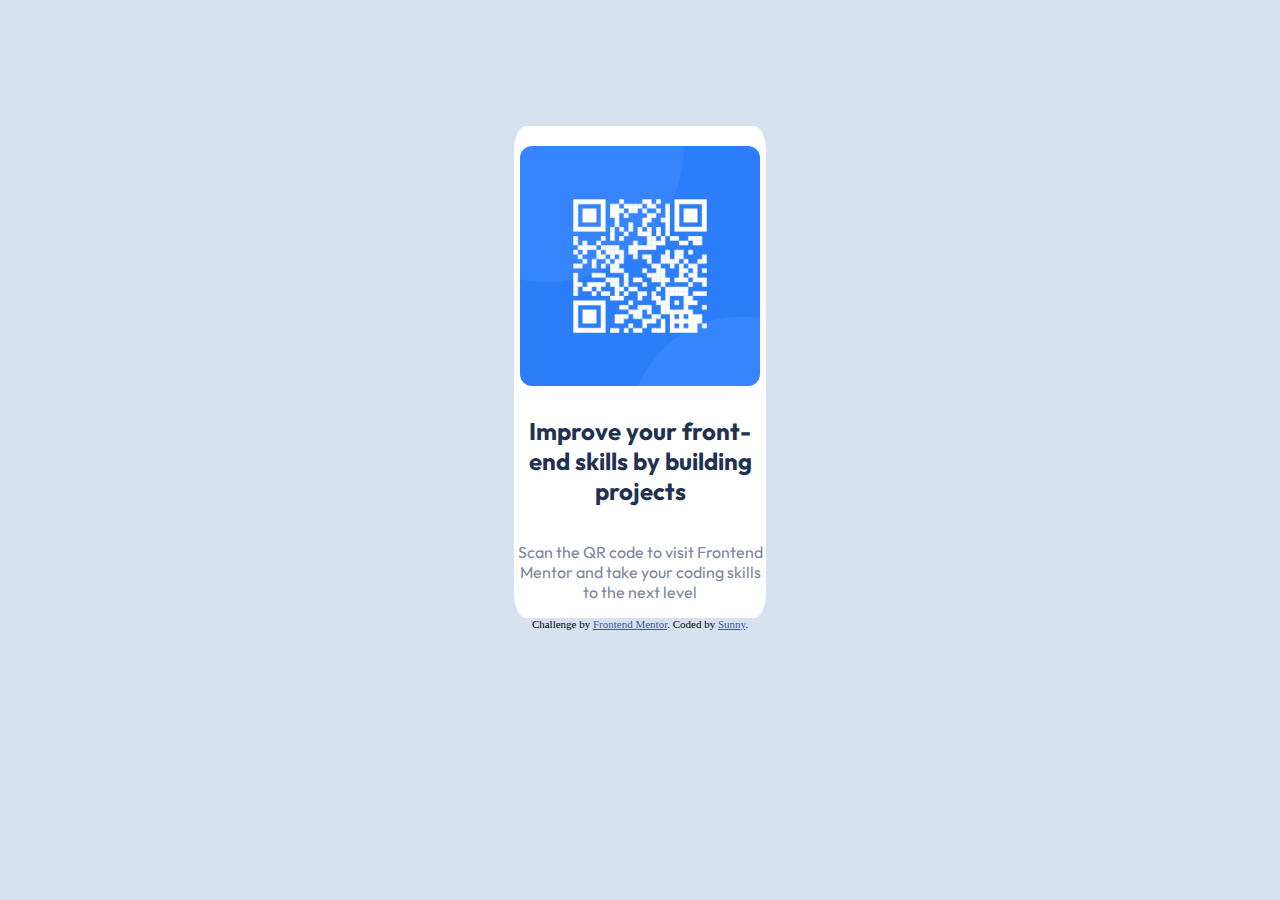
<file: qr-code-component-main/index.html>
<!DOCTYPE html>
<html lang="en">
  <head>
    <meta charset="UTF-8" />
    <meta name="viewport" content="width=device-width, initial-scale=1.0" />
    <!-- displays site properly based on user's device -->

    <link rel="stylesheet" href="styles/style.css" />
    <link
      rel="icon"
      type="image/png"
      sizes="32x32"
      href="./images/favicon-32x32.png"
    />

    <title>Frontend Mentor | QR code component</title>

    <!-- Feel free to remove these styles or customise in your own stylesheet 👍 -->
    <style>
      .attribution {
        font-size: 11px;
        text-align: center;
      }
      .attribution a {
        color: hsl(228, 45%, 44%);
      }
    </style>
    <link rel="preconnect" href="https://fonts.googleapis.com" />
    <link rel="preconnect" href="https://fonts.gstatic.com" crossorigin />
    <link
      href="https://fonts.googleapis.com/css2?family=Outfit&display=swap"
      rel="stylesheet"
    />

    <link rel="preconnect" href="https://fonts.googleapis.com" />
    <link rel="preconnect" href="https://fonts.gstatic.com" crossorigin />
    <link
      href="https://fonts.googleapis.com/css2?family=Outfit:wght@700&display=swap"
      rel="stylesheet"
    />
  </head>
  <body>
    <div class="box">
      <img src="images/image-qr-code.png" alt="qrcode" class="center" />
      <h2 class="hed">Improve your front-end skills by building projects</h2>
      <p class="desc">
        Scan the QR code to visit Frontend Mentor and take your coding skills to
        the next level
      </p>
    </div>

    <div class="attribution">
      Challenge by
      <a href="https://www.frontendmentor.io?ref=challenge" target="_blank"
        >Frontend Mentor</a
      >. Coded by <a href="#">Sunny</a>.
    </div>
  </body>
</html>
</file>
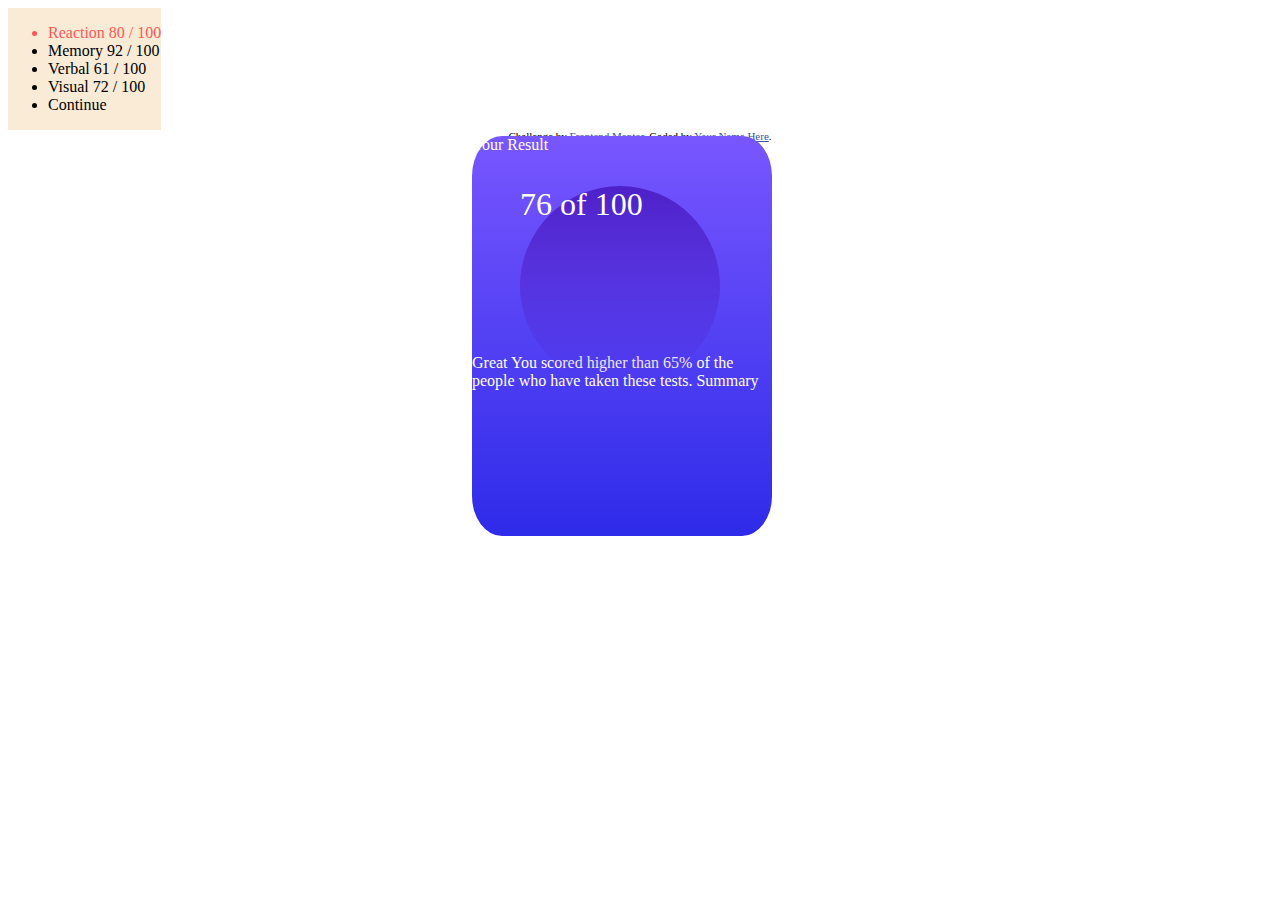
<file: results-summary-component-main/index.html>
<!DOCTYPE html>
<html lang="en">
  <head>
    <meta charset="UTF-8" />
    <meta name="viewport" content="width=device-width, initial-scale=1.0" />
    <!-- displays site properly based on user's device -->

    <link
      rel="icon"
      type="image/png"
      sizes="32x32"
      href="./assets/images/favicon-32x32.png"
    />

    <title>Frontend Mentor | Results summary component</title>

    <!-- Feel free to remove these styles or customise in your own stylesheet 👍 -->
    <link rel="stylesheet" href="styles/style.css" />

    <style>
      .attribution {
        font-size: 11px;
        text-align: center;
      }
      .attribution a {
        color: hsl(228, 45%, 44%);
      }
    </style>
  </head>
  <body>
    <div class="main">
      <div class="result">
        Your Result
        <div class="score">76 of 100</div>
        <div class="summary">
          Great You scored higher than 65% of the people who have taken these
          tests. Summary
        </div>
      </div>
    </div>
    <div class="list">
      <ul>
        <li class="reac">Reaction 80 / 100</li>
        <li class="mem">Memory 92 / 100</li>
        <li class="ver">Verbal 61 / 100</li>
        <li class="vis">Visual 72 / 100</li>
        <li class="cont">Continue</li>
      </ul>
    </div>

    <div class="attribution">
      Challenge by
      <a href="https://www.frontendmentor.io?ref=challenge" target="_blank"
        >Frontend Mentor</a
      >. Coded by <a href="#">Your Name Here</a>.
    </div>
  </body>
</html>
</file>
<file: qr-code-component-main/styles/style.css>
body {
    background-color: hsl(212, 45%, 89%);

}

img {
    width: 15rem;
    height: 15rem;
    border-radius: 5%;
    margin: 10px;

}

.center {
    display: block;
    margin-left: auto;
    margin-right: auto;
    margin-top: 20px;
  }
  

.box {

    margin-left: 40%;
    margin-right: 40%;
    margin-top: 10%;
    display: grid;
    align-items: center;
    justify-content: center;
    background-color: white;
    width: auto;
    border-radius: 5%;
    font-size: 1rem;
}


.desc {
    color: hsl(220, 15%, 55%);
    
    text-align: center;
    font-family: 'Outfit', sans-serif;
}

.hed {
    color: hsl(218, 44%, 22%);
    text-align: center;
    font-family: 'Outfit', sans-serif;
    
}
</file>
<file: results-summary-component-main/styles/style.css>
body {
    background-color: white;
}

.main {
   position: absolute;
   margin-top: 10%;
   margin-left: 30%;
}

.result {
    width: 300px;
    height: 400px;
    display: flexbox;
    background-image: linear-gradient(hsl(252, 100%, 67%),hsl(241, 81%, 54%));
    border-radius: 10%;
    /* justify-content: center; */
    color: white;
    position: relative;
    right: -5rem;
}

.score {
    width: 200px;
    height: 200px;
    border-radius: 50%;
    background-image: linear-gradient(hsla(256, 72%, 46%, 1),hsla(241, 72%, 46%, 0));
    position: relative;
    top: 2rem;
    left: 3rem;
    font-size: 2rem;
}

.list {
    display: inline-flex;
    background-color: antiquewhite;
}

.reac {
    color: hsl(0, 100%, 67%);
}
</file>
